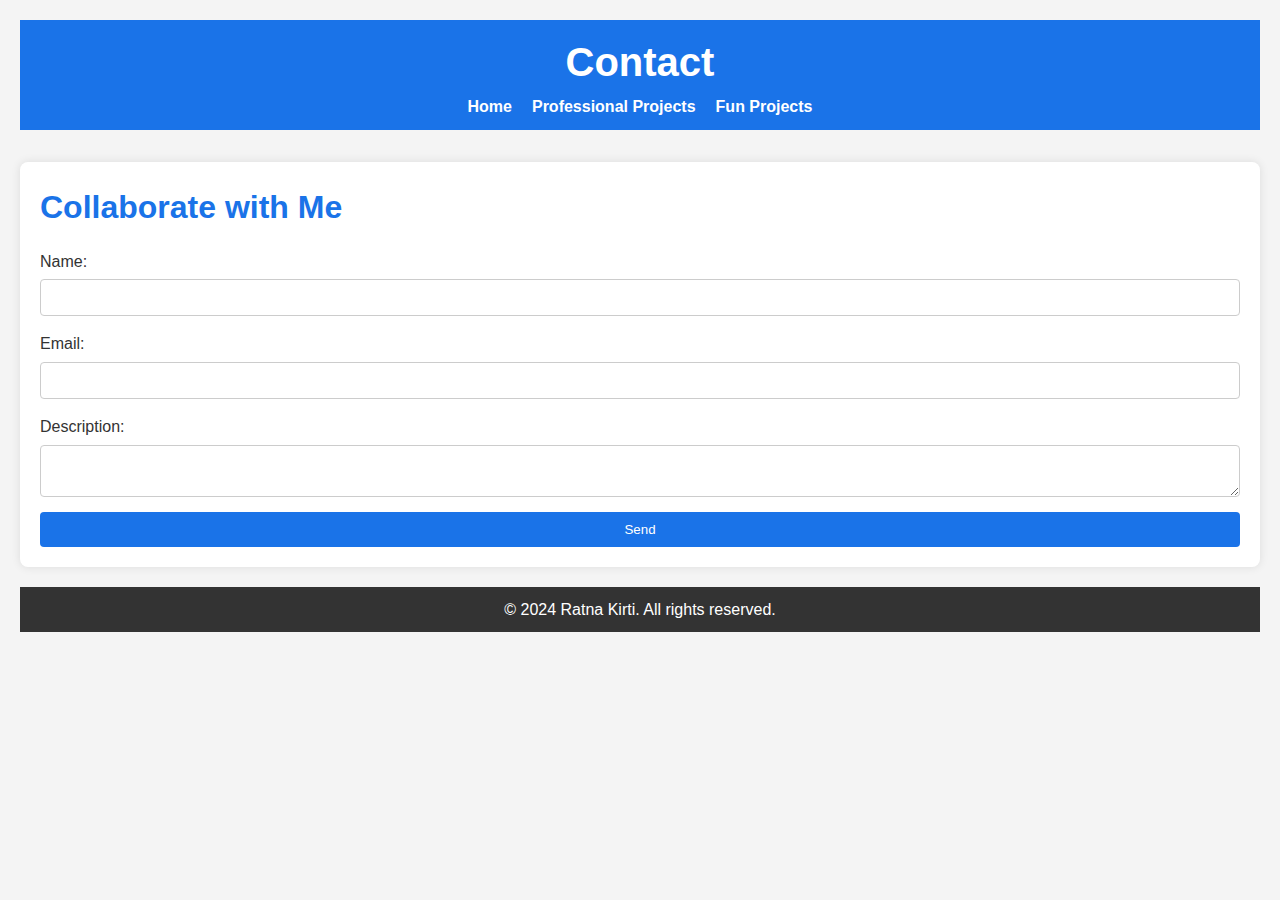
<file: contact.html>
<!DOCTYPE html>
<html lang="en">
<head>
  <meta charset="UTF-8">
  <meta name="viewport" content="width=device-width, initial-scale=1.0">
  <title>Contact - Ratna Kirti</title>
  <!-- Link to external CSS file for styling -->
  <link rel="stylesheet" href="styles.css">
  <!-- Inline styling for additional elements -->
  <style>
    body {
      font-family: 'Montserrat', sans-serif; /* Changed the font for a modern look */
      background: #f4f4f4; /* Light background color for better readability */
      color: #333;
      line-height: 1.6;
      padding: 20px;
    }
    header {
      background: #1a73e8; /* Updated background color for header */
      color: #fff;
      padding: 10px 0;
      text-align: center;
      margin-bottom: 20px; /* Added margin for spacing */
    }
    header nav ul {
      list-style: none;
      padding: 0;
    }
    header nav ul li {
      display: inline;
      margin: 0 10px; /* Horizontal spacing */
    }
    header nav ul li a {
      color: #fff;
      text-decoration: none;
    }
    header nav ul li a:hover {
      text-decoration: underline;
    }
    #contact {
      background: #fff; /* White background for contact section */
      padding: 20px;
      border-radius: 8px;
      box-shadow: 0 0 10px rgba(0, 0, 0, 0.1); /* Subtle shadow for elevation */
      margin-bottom: 20px; /* Added margin for spacing */
    }
    form {
      display: flex;
      flex-direction: column;
    }
    label {
      margin-bottom: 5px;
    }
    input, textarea {
      margin-bottom: 15px;
      padding: 10px;
      border: 1px solid #ccc;
      border-radius: 4px;
    }
    button {
      padding: 10px 20px;
      background: #1a73e8;
      color: #fff;
      border: none;
      cursor: pointer;
      border-radius: 4px;
      transition: background 0.3s ease;
    }
    button:hover {
      background: #155aab;
    }
    footer {
      text-align: center;
      padding: 10px 0;
      background: #333;
      color: #fff;
      margin-top: 20px;
    }
  </style>
</head>
<body>
  <!-- Header with navigation links -->
  <header>
    <h1>Contact</h1>
    <nav>
      <ul>
        <li><a href="index.html">Home</a></li>
        <li><a href="projects.html">Professional Projects</a></li>
        <li><a href="fun-projects.html">Fun Projects</a></li>
      </ul>
    </nav>
  </header>
  
  <!-- Contact section with form -->
  <section id="contact">
    <h2>Collaborate with Me</h2>
    <form id="contact-form">
      <label for="name">Name:</label>
      <input type="text" id="name" name="name" required>
      
      <label for="email">Email:</label>
      <input type="email" id="email" name="email" required>
      
      <label for="description">Description:</label>
      <textarea id="description" name="description" required></textarea>
      
      <button type="submit">Send</button>
    </form>
  </section>
  
  <!-- Footer section -->
  <footer>
    <p>&copy; 2024 Ratna Kirti. All rights reserved.</p>
  </footer>
  
  <!-- Link to external JavaScript file for form handling -->
  <script src="scripts.js"></script>
</body>
</html>
</file>
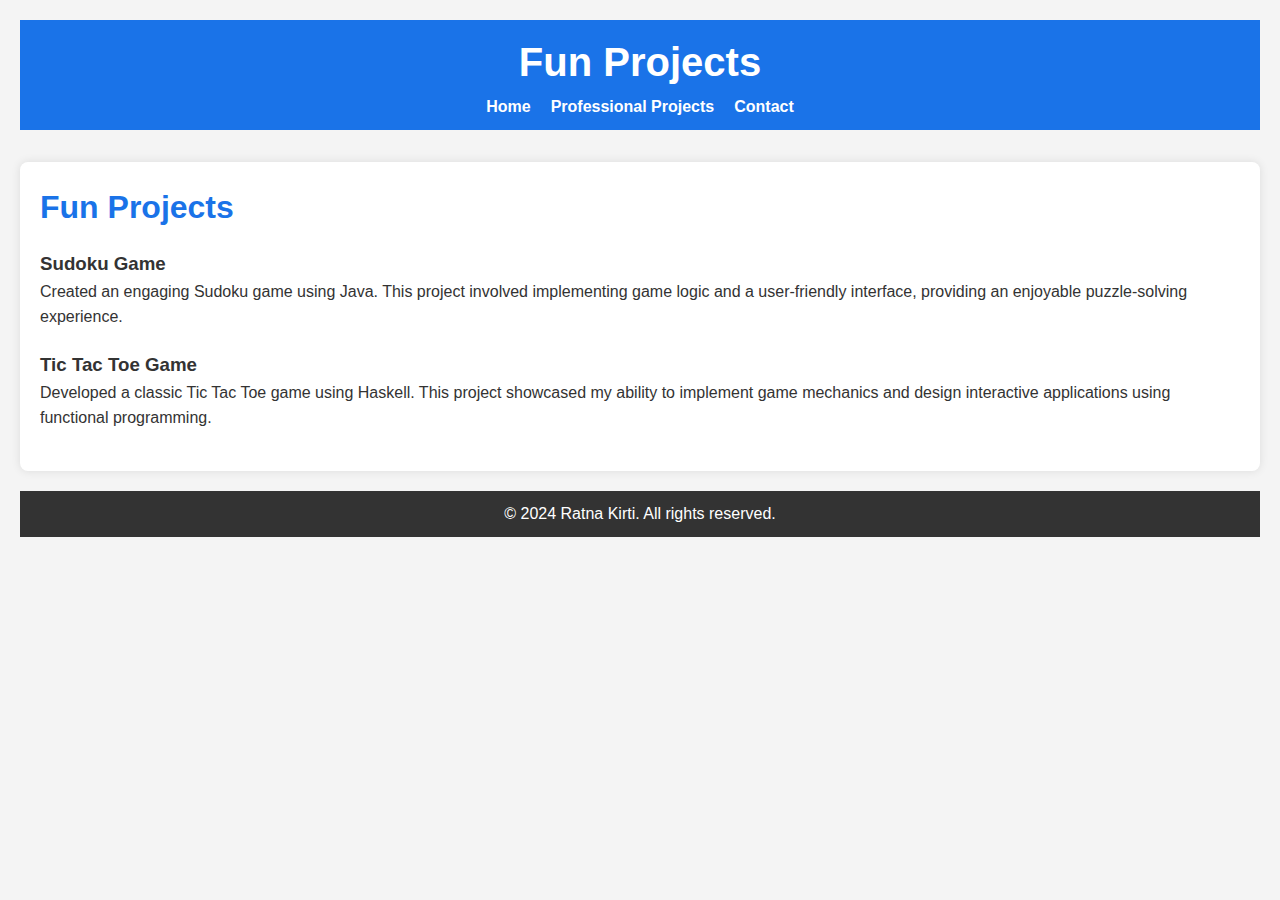
<file: fun-projects.html>
<!DOCTYPE html>
<html lang="en">
<head>
  <meta charset="UTF-8">
  <meta name="viewport" content="width=device-width, initial-scale=1.0">
  <title>Fun Projects - Ratna Kirti</title>
  <!-- Link to external CSS file for styling -->
  <link rel="stylesheet" href="styles.css">
  <!-- Inline styling for additional elements -->
  <style>
    body {
      font-family: 'Montserrat', sans-serif; /* Changed the font for a modern look */
      background: #f4f4f4; /* Light background color for better readability */
      color: #333;
      line-height: 1.6;
      padding: 20px;
    }
    header {
      background: #1a73e8; /* Updated background color for header */
      color: #fff;
      padding: 10px 0;
      text-align: center;
      margin-bottom: 20px; /* Added margin for spacing */
    }
    header nav ul {
      list-style: none;
      padding: 0;
    }
    header nav ul li {
      display: inline;
      margin: 0 10px; /* Horizontal spacing */
    }
    header nav ul li a {
      color: #fff;
      text-decoration: none;
    }
    header nav ul li a:hover {
      text-decoration: underline;
    }
    #projects {
      background: #fff; /* White background for project sections */
      padding: 20px;
      border-radius: 8px;
      box-shadow: 0 0 10px rgba(0, 0, 0, 0.1); /* Subtle shadow for elevation */
      margin-bottom: 20px; /* Added margin for spacing */
    }
    .project {
      margin-bottom: 20px;
    }
    footer {
      text-align: center;
      padding: 10px 0;
      background: #333;
      color: #fff;
      margin-top: 20px;
    }
  </style>
</head>
<body>
  <!-- Header with navigation links -->
  <header>
    <h1>Fun Projects</h1>
    <nav>
      <ul>
        <li><a href="index.html">Home</a></li>
        <li><a href="projects.html">Professional Projects</a></li>
        <li><a href="contact.html">Contact</a></li>
      </ul>
    </nav>
  </header>
  
  <!-- Section for fun projects -->
  <section id="projects">
    <h2>Fun Projects</h2>
    <!-- Project 1 -->
    <div class="project">
      <h3>Sudoku Game</h3>
      <p>Created an engaging Sudoku game using Java. This project involved implementing game logic and a user-friendly interface, providing an enjoyable puzzle-solving experience.</p>
    </div>
    <!-- Project 2 -->
    <div class="project">
      <h3>Tic Tac Toe Game</h3>
      <p>Developed a classic Tic Tac Toe game using Haskell. This project showcased my ability to implement game mechanics and design interactive applications using functional programming.</p>
    </div>
  </section>
  
  <!-- Footer section -->
  <footer>
    <p>&copy; 2024 Ratna Kirti. All rights reserved.</p>
  </footer>
</body>
</html>
</file>
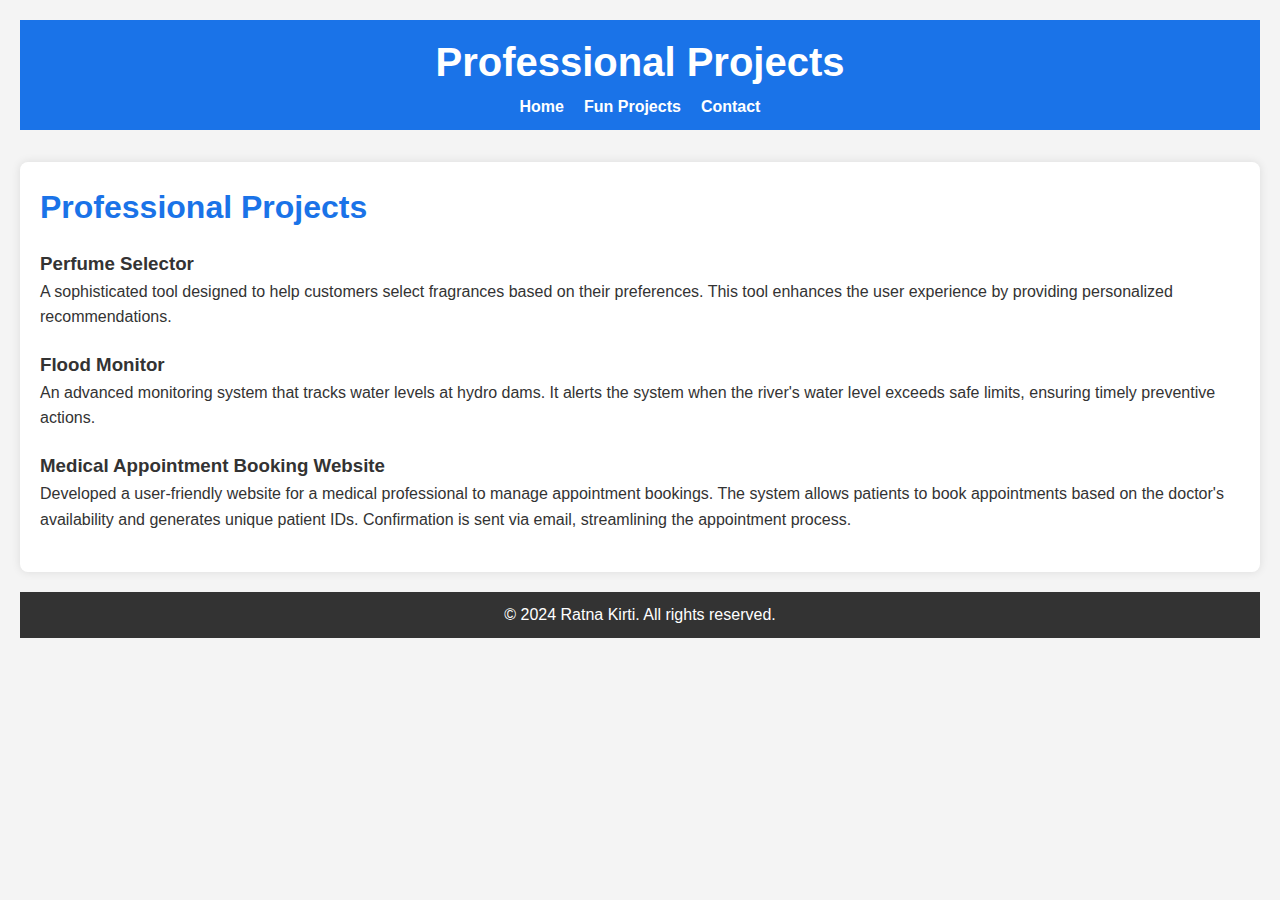
<file: projects.html>
<!DOCTYPE html>
<html lang="en">
<head>
  <meta charset="UTF-8">
  <meta name="viewport" content="width=device-width, initial-scale=1.0">
  <title>Professional Projects - Ratna Kirti</title>
  <!-- Link to external CSS file for styling -->
  <link rel="stylesheet" href="styles.css">
  <!-- Inline styling for additional elements -->
  <style>
    body {
      font-family: 'Montserrat', sans-serif; /* Changed the font for a modern look */
      background: #f4f4f4; /* Light background color for better readability */
      color: #333;
      line-height: 1.6;
      padding: 20px;
    }
    header {
      background: #1a73e8; /* Updated background color for header */
      color: #fff;
      padding: 10px 0;
      text-align: center;
      margin-bottom: 20px; /* Added margin for spacing */
    }
    header nav ul {
      list-style: none;
      padding: 0;
    }
    header nav ul li {
      display: inline;
      margin: 0 10px; /* Horizontal spacing */
    }
    header nav ul li a {
      color: #fff;
      text-decoration: none;
    }
    header nav ul li a:hover {
      text-decoration: underline;
    }
    #projects {
      background: #fff; /* White background for project sections */
      padding: 20px;
      border-radius: 8px;
      box-shadow: 0 0 10px rgba(0, 0, 0, 0.1); /* Subtle shadow for elevation */
      margin-bottom: 20px; /* Added margin for spacing */
    }
    .project {
      margin-bottom: 20px;
    }
    footer {
      text-align: center;
      padding: 10px 0;
      background: #333;
      color: #fff;
      margin-top: 20px;
    }
  </style>
</head>
<body>
  <!-- Header with navigation links -->
  <header>
    <h1>Professional Projects</h1>
    <nav>
      <ul>
        <li><a href="index.html">Home</a></li>
        <li><a href="fun-projects.html">Fun Projects</a></li>
        <li><a href="contact.html">Contact</a></li>
      </ul>
    </nav>
  </header>
  
  <!-- Section for professional projects -->
  <section id="projects">
    <h2>Professional Projects</h2>
    <!-- Project 1 -->
    <div class="project">
      <h3>Perfume Selector</h3>
      <p>A sophisticated tool designed to help customers select fragrances based on their preferences. This tool enhances the user experience by providing personalized recommendations.</p>
    </div>
    <!-- Project 2 -->
    <div class="project">
      <h3>Flood Monitor</h3>
      <p>An advanced monitoring system that tracks water levels at hydro dams. It alerts the system when the river's water level exceeds safe limits, ensuring timely preventive actions.</p>
    </div>
    <!-- Project 3 -->
    <div class="project">
      <h3>Medical Appointment Booking Website</h3>
      <p>Developed a user-friendly website for a medical professional to manage appointment bookings. The system allows patients to book appointments based on the doctor's availability and generates unique patient IDs. Confirmation is sent via email, streamlining the appointment process.</p>
    </div>
  </section>
  
  <!-- Footer section -->
  <footer>
    <p>&copy; 2024 Ratna Kirti. All rights reserved.</p>
  </footer>
</body>
</html>
</file>
<file: styles.css>
/* Reset some default styles for consistent appearance across browsers */
body, h1, h2, h3, p, ul, li, a, form, label, input, textarea, button {
  margin: 0;
  padding: 0;
  box-sizing: border-box;
}

/* Basic styles for the body */
body {
  font-family: 'Montserrat', sans-serif; /* Use a modern font */
  background: linear-gradient(to right, #f0f0f0, #dfe9f3, #ffffff); /* Gradient background */
  color: #333; /* Default text color */
  line-height: 1.6; /* Line height for better readability */
}

/* Header styles */
header {
  background: #333; /* Dark background color */
  color: #fff; /* White text color */
  padding: 2rem 0; /* Padding for spacing */
  text-align: center; /* Centered text */
  position: relative;
  overflow: hidden;
}

/* Animated text in header */
header h1 {
  font-size: 2.5rem;
  position: relative;
  display: inline-block;
  animation: slideIn 2s forwards;
}

@keyframes slideIn {
  0% { transform: translateX(-100%); }
  100% { transform: translateX(0); }
}

/* Navigation styles */
header nav ul {
  list-style: none; /* Remove bullets */
  padding: 0;
  display: flex;
  justify-content: center; /* Center navigation items */
}

header nav ul li {
  margin: 0 1rem; /* Horizontal spacing */
}

header nav ul li a {
  color: #fff; /* White text color */
  text-decoration: none;
  font-weight: bold;
}

header nav ul li a:hover {
  text-decoration: underline; /* Underline on hover */
}

/* Section styles */
section {
  padding: 2rem;
  background: #fff; /* White background */
  margin: 2rem 0; /* Vertical spacing */
  border-radius: 8px; /* Rounded corners */
  box-shadow: 0 0 10px rgba(0, 0, 0, 0.1); /* Subtle shadow for elevation */
  transition: transform 0.3s;
}

section:hover {
  transform: translateY(-10px); /* Elevate on hover */
}

/* Heading styles */
h2 {
  margin-bottom: 1rem;
  font-size: 2rem;
  color: #1a73e8; /* Theme color for headings */
  position: relative;
  animation: bounceIn 1s forwards;
}

@keyframes bounceIn {
  0% { transform: scale(0.8); }
  100% { transform: scale(1); }
}

/* Project styles */
.project {
  margin-bottom: 2rem;
}

/* Form styles */
form {
  display: flex;
  flex-direction: column;
}

label {
  margin-bottom: 0.5rem;
}

input, textarea {
  margin-bottom: 1rem;
  padding: 0.75rem;
  border: 1px solid #ccc; /* Light border */
  border-radius: 4px; /* Rounded corners */
}

/* Button styles */
button {
  padding: 0.75rem;
  background: #1a73e8; /* Theme color */
  color: #fff; /* White text */
  border: none;
  cursor: pointer;
  border-radius: 4px; /* Rounded corners */
  transition: background 0.3s; /* Smooth transition */
}

button:hover {
  background: #155aab; /* Darker shade on hover */
}

/* Footer styles */
footer {
  text-align: center;
  padding: 1rem;
  background: #333; /* Dark background */
  color: #fff; /* White text */
  position: relative;
  overflow: hidden;
}

/* Animated text in footer */
footer p {
  animation: slideInFooter 2s forwards;
}

@keyframes slideInFooter {
  0% { transform: translateX(100%); }
  100% { transform: translateX(0); }
}

/* Additional graphics and color enhancements */
body::before {
  content: '';
  background: url('https://example.com/graphic.png') no-repeat center center;
  background-size: cover;
  opacity: 0.1;
  position: absolute;
  top: 0;
  left: 0;
  width: 100%;
  height: 100%;
  z-index: -1;
}

header::after {
  content: '';
  background: url('https://example.com/another-graphic.png') no-repeat right top;
  background-size: contain;
  opacity: 0.2;
  position: absolute;
  top: 0;
  right: 0;
  width: 200px;
  height: 200px;
  z-index: -1;
}

/* Collaboration button styles */
#collaborate {
  text-align: center;
  margin: 2rem 0;
}

#collaborate button {
  padding: 1rem 2rem;
  background: #1a73e8; /* Theme color */
  color: #fff; /* White text */
  border: none;
  cursor: pointer;
  border-radius: 8px; /* Rounded corners */
  font-size: 1.2rem;
  transition: background 0.3s;
}

#collaborate button:hover {
  background: #155aab; /* Darker shade on hover */
}
</file>
